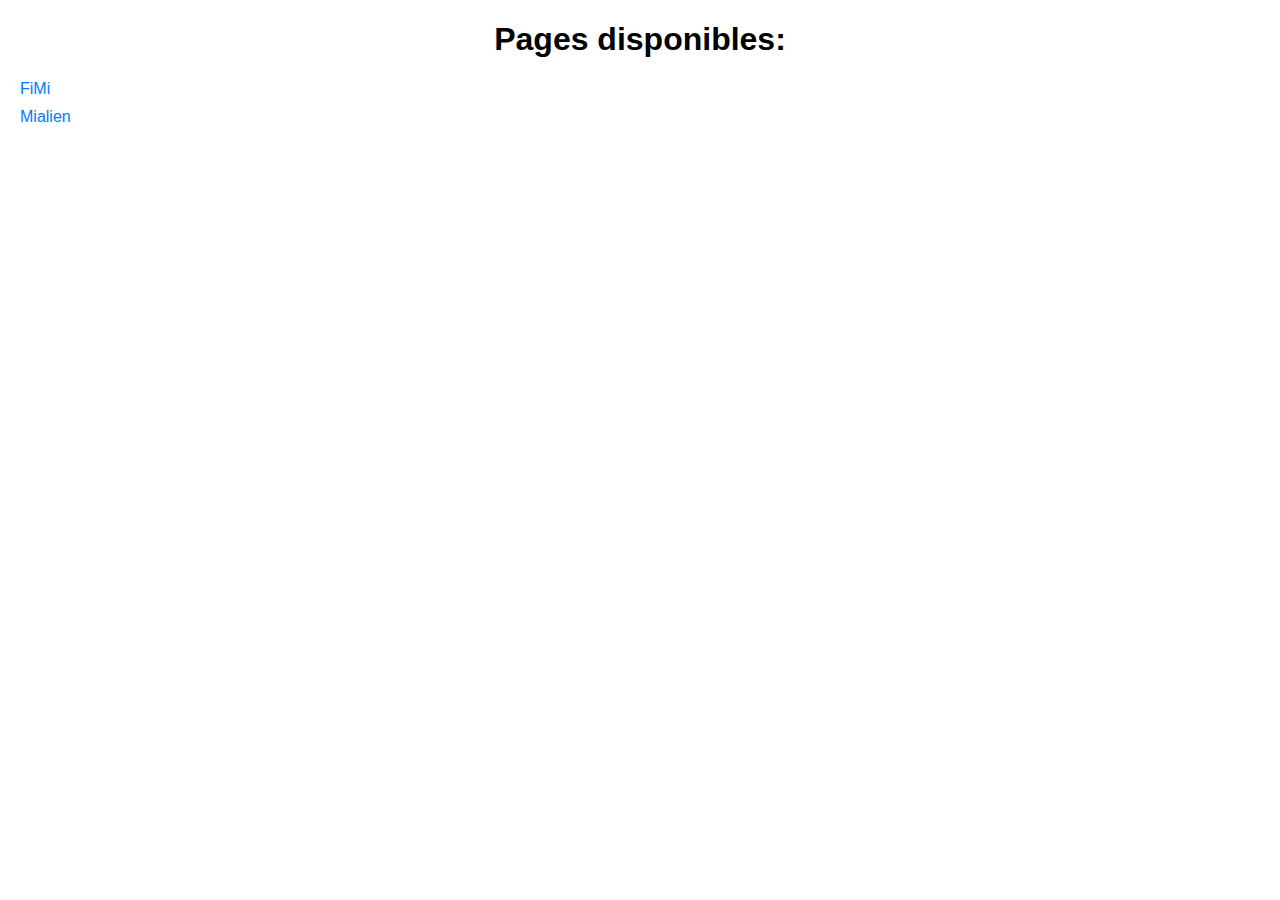
<file: index.html>
<!DOCTYPE html>
<html lang="fr">
<head>
    <!--Archives: Public Libraries of miala.000webhostapp.com : Education project website-->
    <meta charset="UTF-8">
    <meta name="viewport" content="width=device-width, initial-scale=1.0">
    <title>Sommaire</title>
    <style>
        body {
            font-family: Arial, sans-serif;
            margin: 20px;
            padding: 0;
        }
        h1 {
            text-align: center;
        }
        ul {
            list-style-type: none;
            padding: 0;
        }
        li {
            margin: 10px 0;
        }
        a {
            text-decoration: none;
            color: #007BFF;
        }
        a:hover {
            text-decoration: underline;
        }
    </style>
</head>
<body>
    <h1>Pages disponibles:</h1>
    <ul>
        <li><a href="./FI/index.html">FiMi</a></li>
        <li><a href="./lang/index.html">Mialien</a></li>
        <!-- <li><a href="page3.html">Page 3</a></li>
        <li><a href="page4.html">Page 4</a></li> -->
    </ul>
</body>
</html>
</file>
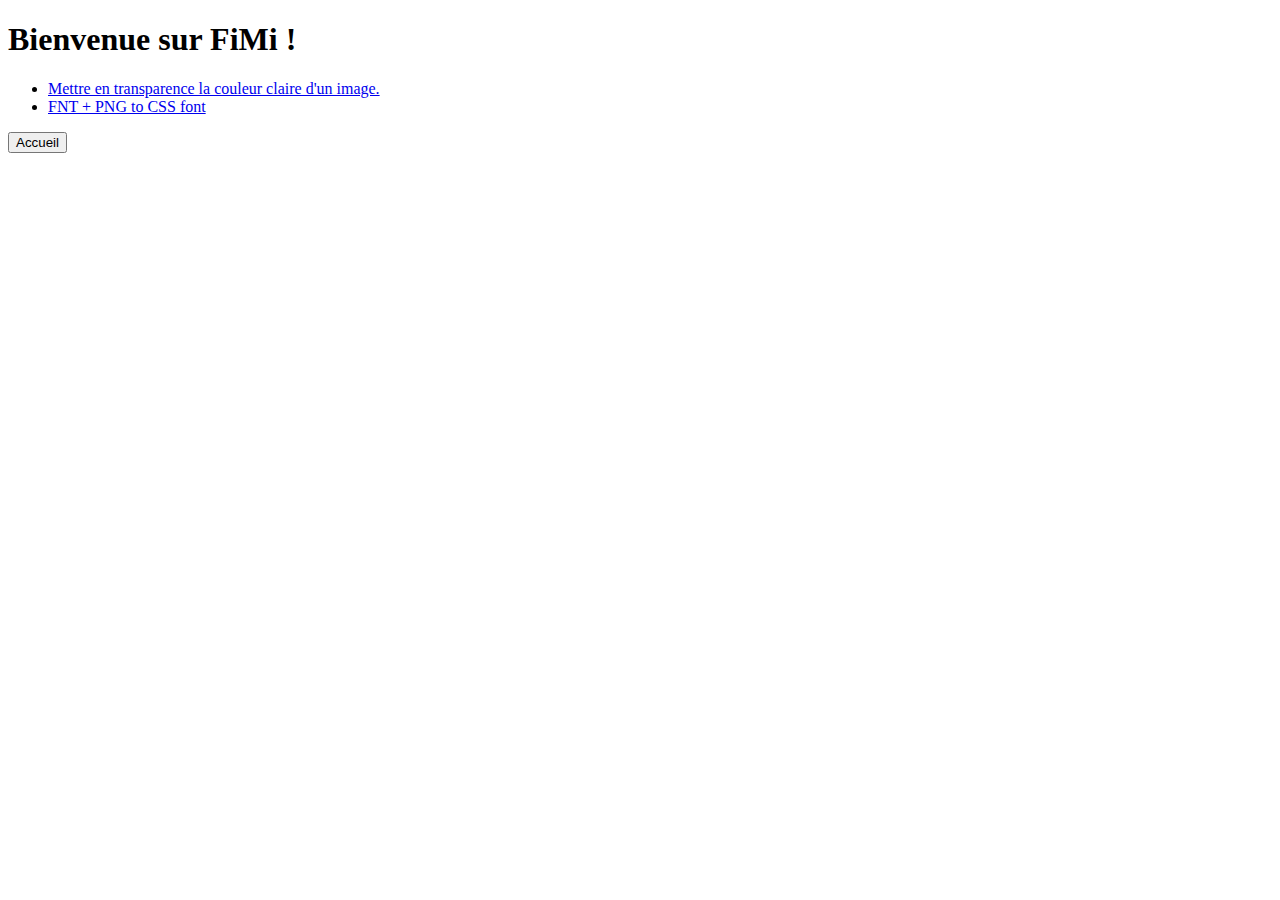
<file: FI/index.html>
<!DOCTYPE html>
<html lang="fr">
<head>
    <meta charset="utf-8">
    <meta name="viewport" content="width=device-width, initial-scale=1">
    <title>FiMi</title>
</head>

<body>
    <div class="block">
        <div class="content">
            <h1>Bienvenue sur FiMi !</h1>

            <ul>
                <li><a href="color-transp.html">Mettre en transparence la couleur claire d'un image.</a></li>
                <li><a href="https://mialaprog.github.io/fnt-png-to-css/">FNT + PNG to CSS font</a></li>
            </ul>
            <a href="mi.42web.io"><button>Accueil</button></a>
        </div>
    </div>
    </div>
</body
</file>
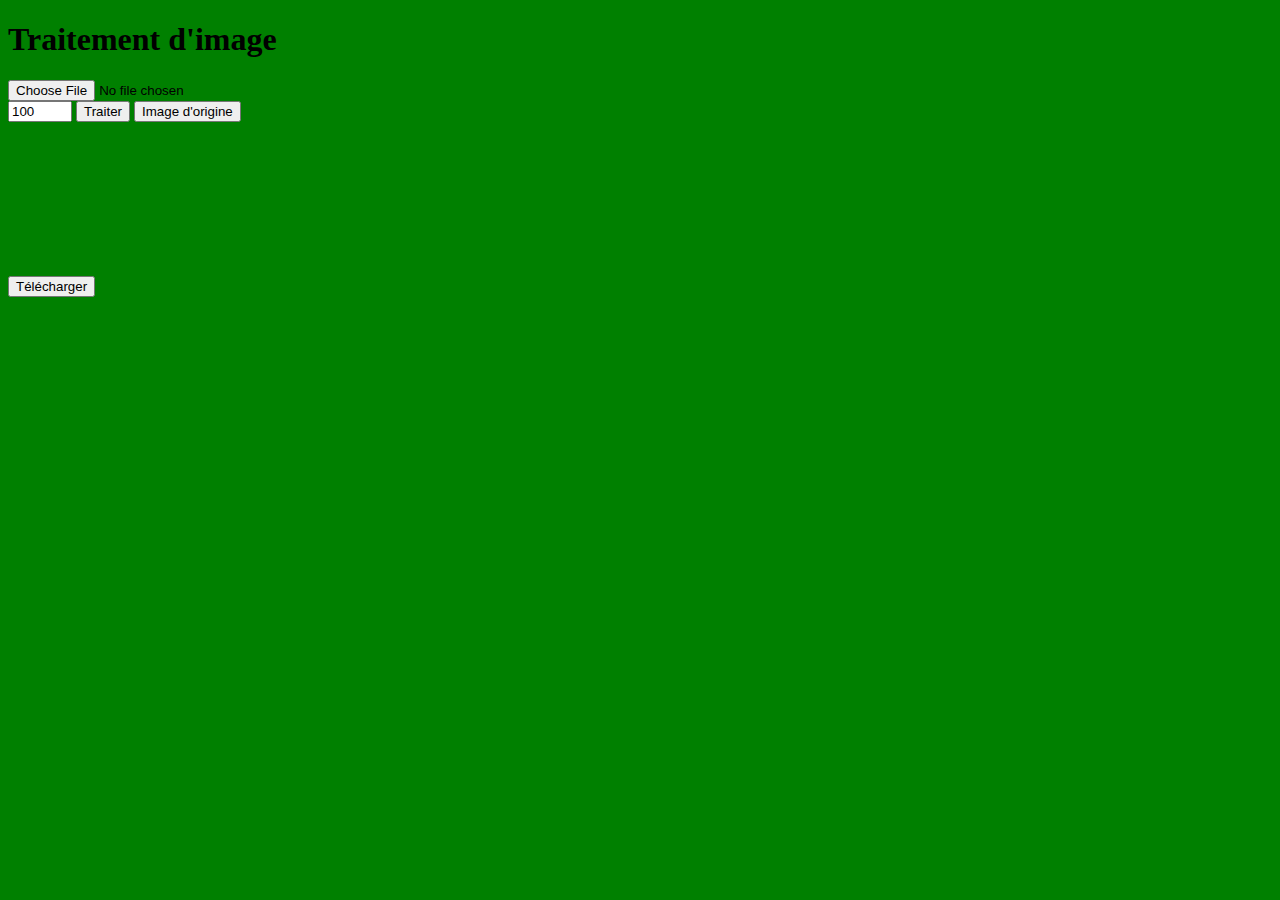
<file: FI/color-transp.html>
<!DOCTYPE html>
<html lang="fr">
<head>
    <meta charset="UTF-8">
    <meta name="viewport" content="width=device-width, initial-scale=1.0">
    <title>Traitement d'image</title>
</head>
<body style="background-color:green">
    <h1>Traitement d'image</h1>

    <input type="file" id="image" accept="image/*">
    <div>
        <input type="number" id="x" value="100" max="255" min="0">
        <button id="traiter">Traiter</button>
        <button id="imageOrigine">Image d'origine</button>
    </div>
    <canvas id="canvas"></canvas><br>
    <button id="telecharger">Télécharger</button>

    <script>
        const imageInput = document.getElementById('image');
        const canvas = document.getElementById('canvas');
        const xInput = document.getElementById('x');
        const traiterButton = document.getElementById('traiter');
        const imageOrigineButton = document.getElementById('imageOrigine');
        const telechargerButton = document.getElementById('telecharger');

        let imageOriginale;

        imageInput.addEventListener('change', function() {
            if (this.files && this.files[0]) {
                const reader = new FileReader();
                reader.onload = function(e) {
                    imageOriginale = new Image();
                    imageOriginale.onload = function() {
                        canvas.width = imageOriginale.width;
                        canvas.height = imageOriginale.height;
                        const ctx = canvas.getContext('2d');
                        ctx.drawImage(imageOriginale, 0, 0);
                    };
                    imageOriginale.src = e.target.result;
                };
                reader.readAsDataURL(this.files[0]);
            }
        });

        traiterButton.addEventListener('click', function() {
            const ctx = canvas.getContext('2d');
            const imageData = ctx.getImageData(0, 0, canvas.width, canvas.height);
            const data = imageData.data;
            const seuil = parseInt(xInput.value);

            for (let i = 0; i < data.length; i += 4) {
                const moyenne = (data[i] + data[i + 1] + data[i + 2]) / 3;
                if (moyenne > seuil) {
                    data[i] = 0;
                    data[i + 1] = 0;
                    data[i + 2] = 0;
                    data[i + 3] = 0;
                }
            }

            ctx.putImageData(imageData, 0, 0);
        });

        imageOrigineButton.addEventListener('click', function() {
            const ctx = canvas.getContext('2d');
            ctx.drawImage(imageOriginale, 0, 0);
        });

        telechargerButton.addEventListener('click', function() {
            const link = document.createElement('a');
            link.href = canvas.toDataURL('image/png').replace("image/png", "image/octet-stream");
            link.download = 'image.png';
            
            if (document.createEvent) {
                const event = document.createEvent('MouseEvents');
                event.initEvent('click', true, true);
                link.dispatchEvent(event);
            } else {
                window.open(link.href, '_blank');
                window.focus();
            }
        });
    </script>
</body>
</html><!-- <!DOCTYPE html>
<html lang="en">
  <head>
    <meta charset="utf-8">
    <title>Grayscaling and inverting color | Canvas pixel manipulation</title>
  </head>
  <body style="background-color: green;">
    <canvas id="canvas" width="100" height="100"></canvas>
    <p>Select an image...</p>
    <form>
<input type="file" id="img" name="img" accept="image/*">
			<input type="radio" id="original" name="color" value="original" checked>
  		<label for="original">Original</label>

			<input type="radio" id="transparent" name="color" value="transparent">
  		<label for="transparent">Transparent</label>


			<input type="number" id="nb" name="color" value="100" placeholder="Moy max" min="0" max="255">
    </form>
		<script src="color-transp.js"></script>
  </body>
</html> -->
</file>
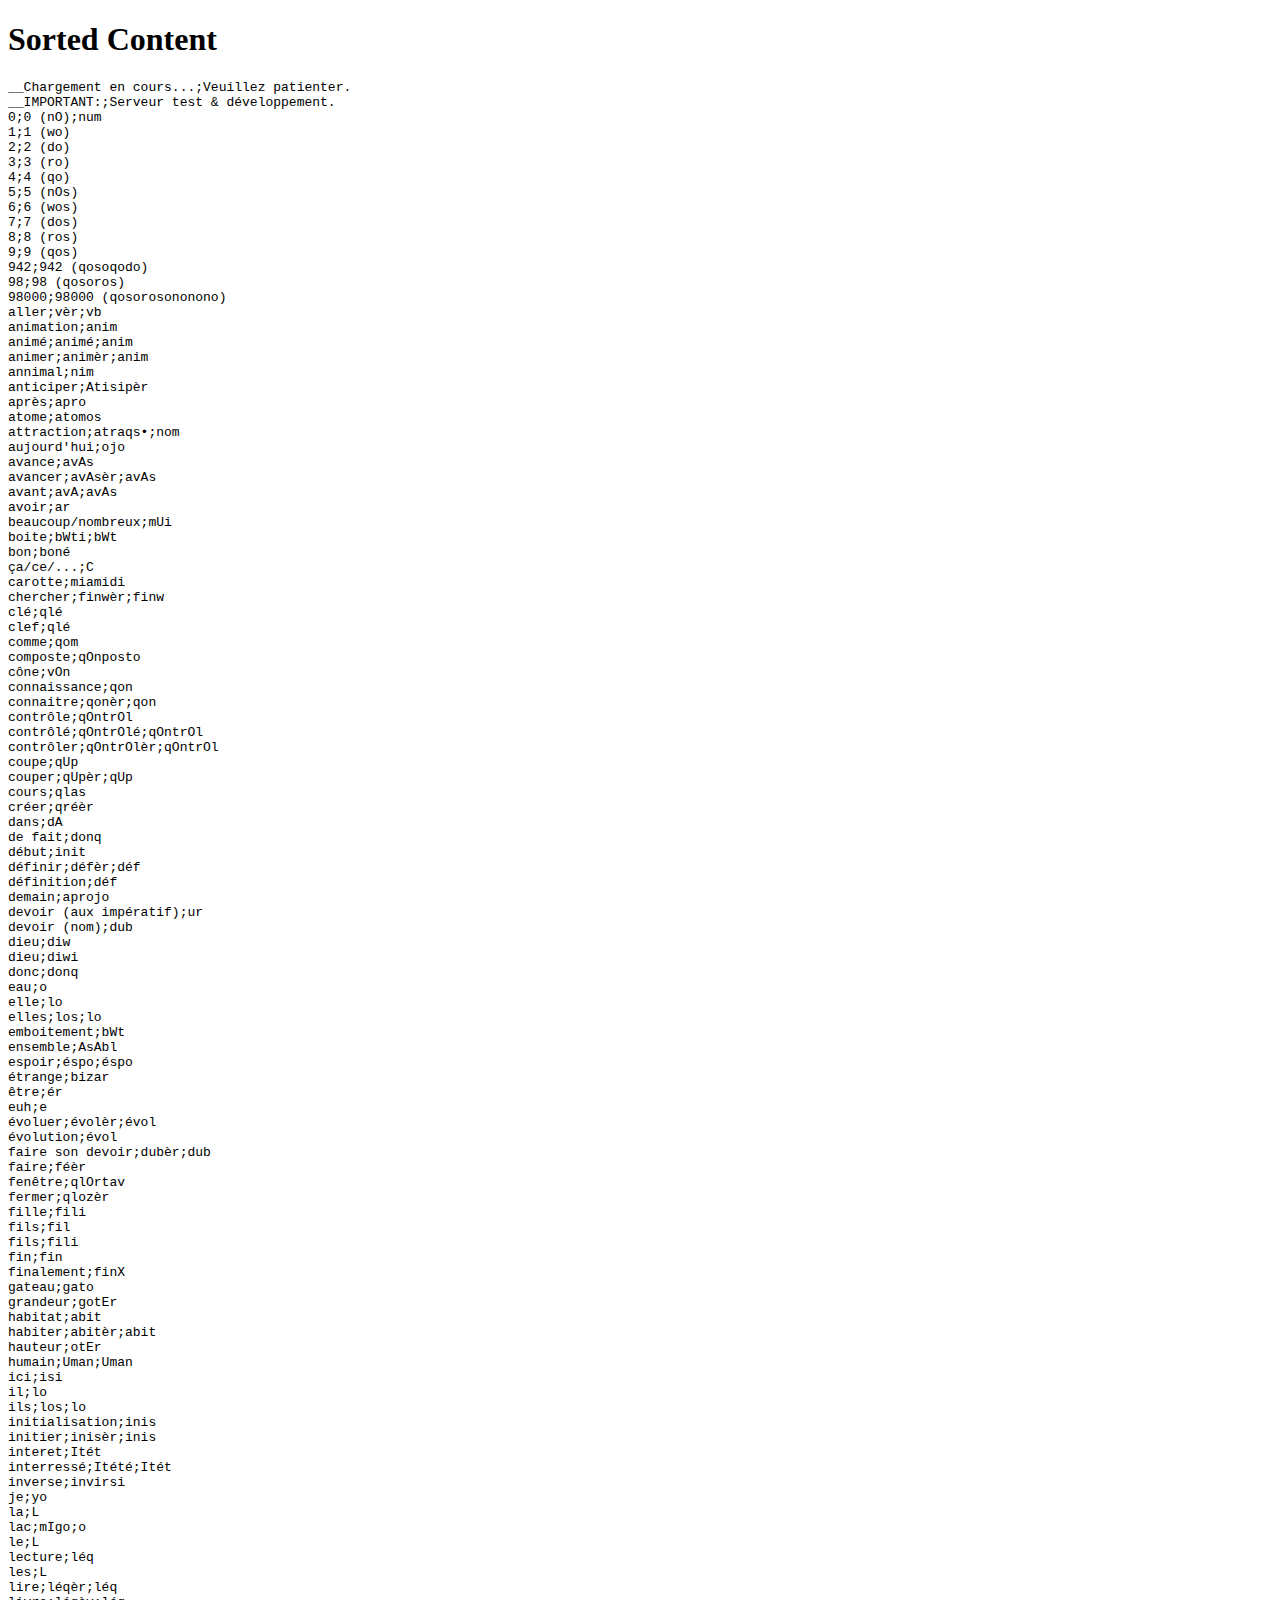
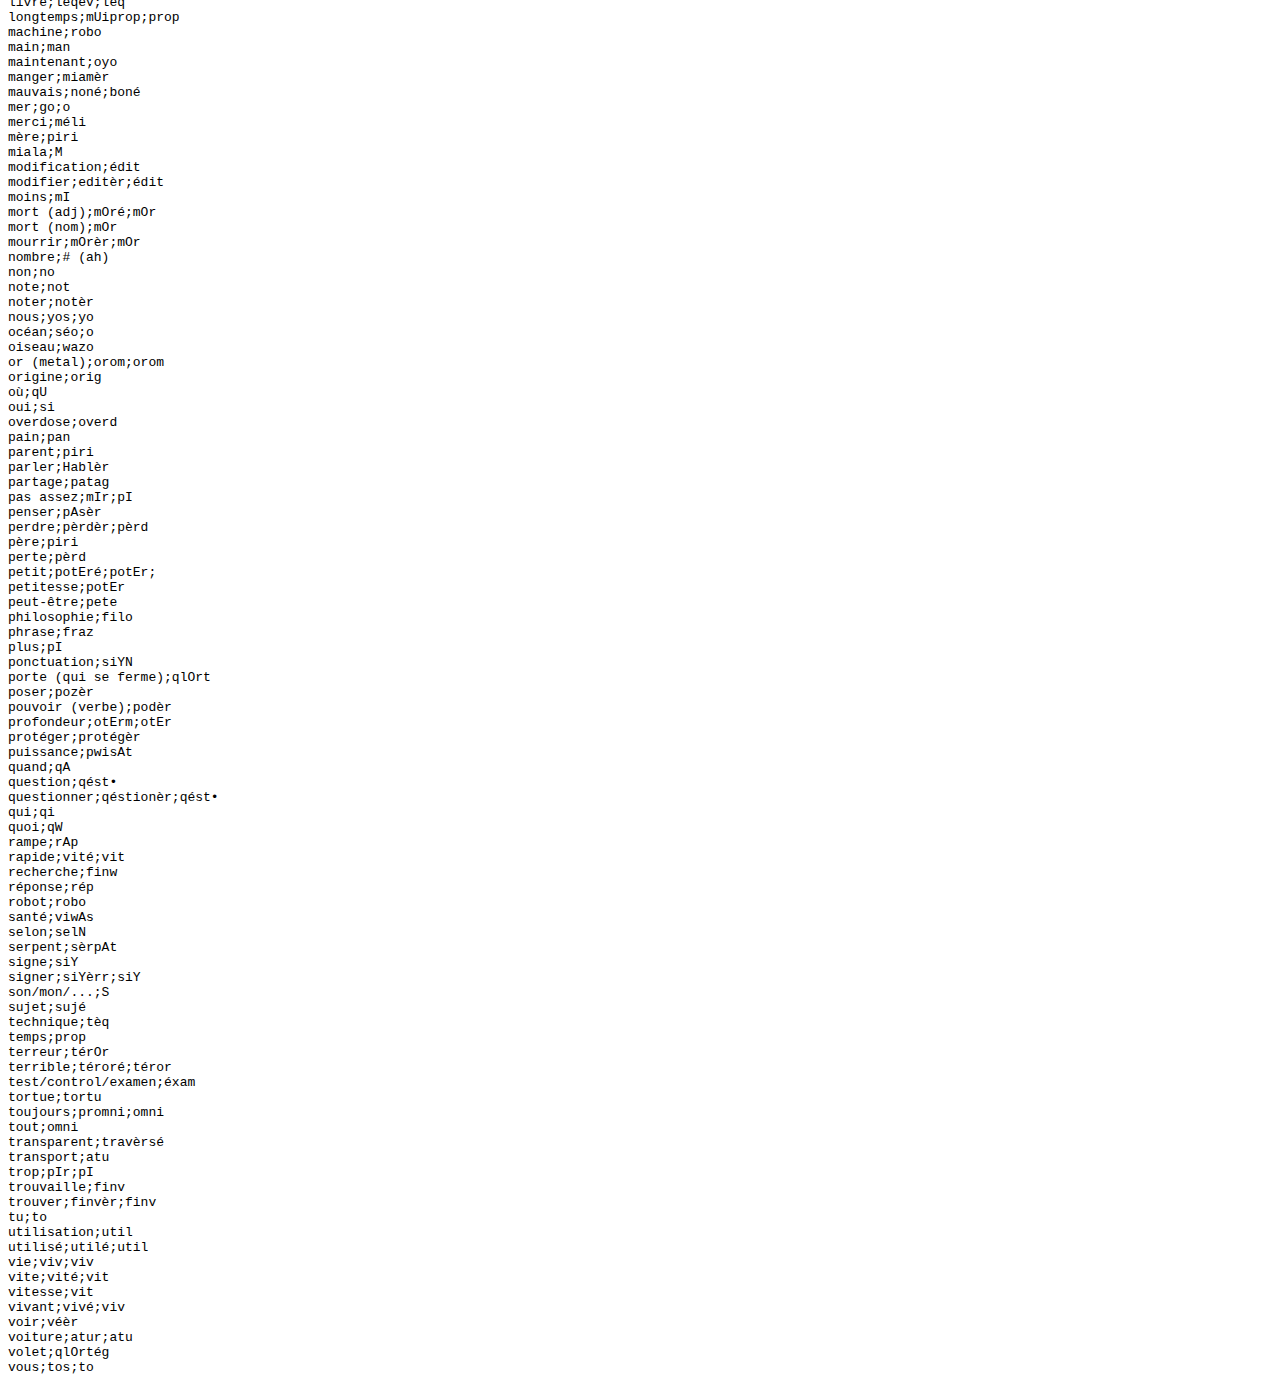
<file: lang/abc.html>
<!DOCTYPE html>
<html>

<head>
    <meta charset="UTF-8">
    <meta name="viewport" content="width=device-width, initial-scale=1.0">
    <title>Sort File Content</title>
</head>

<body>
    <h1>Sorted Content</h1>
    <!-- This <pre> element will display the sorted content or any error messages -->
    <pre id="output">Loading...</pre>

    <script>
        // Asynchronous function to fetch and sort the content of the file
        async function fetchAndSortFile() {
            try {
                // Fetch the file 'dico.fimi' from the same directory
                const response = await fetch('./dico.fimi');

                // Check if the fetch request was successful
                if (!response.ok) {
                    // Display an error message if the file could not be fetched
                    document.getElementById('output').textContent = 'Failed to fetch the file.';
                    return;
                }

                // Read the file content as text
                const text = await response.text();

                // Split the content into lines and filter out empty lines
                const lines = text.split('\n').filter(line => line.trim() !== '');

                // Sort the lines alphabetically
                const sortedLines = lines.sort((a, b) => a.localeCompare(b));

                // Display the sorted lines in the <pre> element
                document.getElementById('output').textContent = sortedLines.join('\n');
            } catch (error) {
                // Display an error message if an exception occurs
                document.getElementById('output').textContent = 'Error: ' + error.message;
            }
        }

        // Call the function to fetch and sort the file content when the page loads
        fetchAndSortFile();
    </script>
</body>

</html>
</file>
